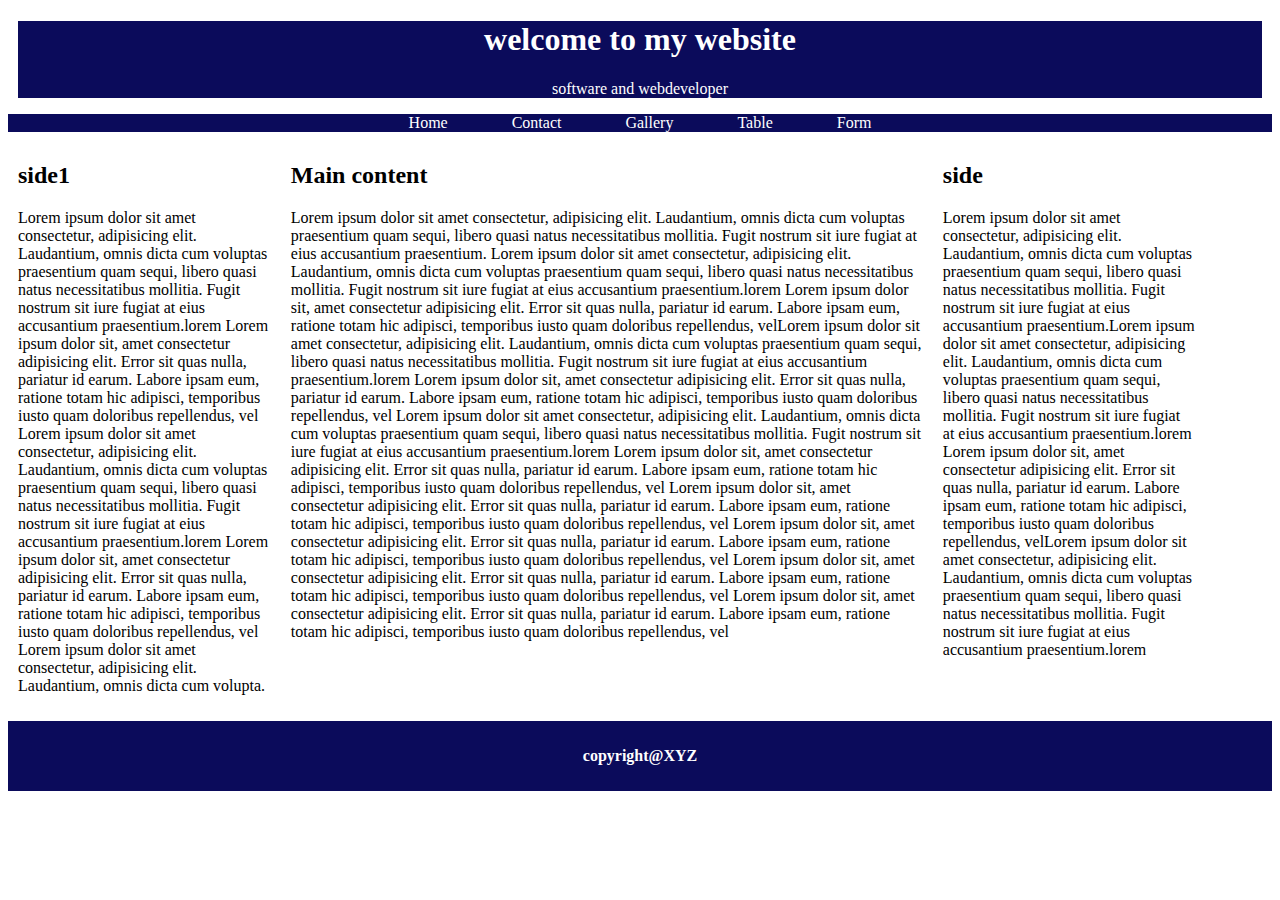
<file: index.html>
<!DOCTYPE html>
<html>
<head>

    <title>practise</title>
    <link rel="stylesheet" href="style.css">

</head>
<body>
    <header>
   <h1>welcome to my website</h1> 
   <p>software and webdeveloper</p>
   </header>
   <nav>
    <a href="index.html">Home</a>
    <a href="contact.html">Contact</a>
    <a href="gallery.html">Gallery</a>
    <a href="table.html">Table</a>
    <a href="forms.html">Form</a>
   </nav>
   <section>
    <div class="row">
        <div class="column side">
        <h2>side1</h2>
        <p>Lorem ipsum dolor sit amet consectetur, adipisicing elit. Laudantium, omnis dicta cum voluptas praesentium quam sequi, libero quasi natus necessitatibus mollitia. Fugit nostrum sit iure fugiat at eius accusantium praesentium.lorem
            Lorem ipsum dolor sit, amet consectetur adipisicing elit. Error sit quas nulla, pariatur id earum. Labore ipsam eum, ratione totam hic adipisci, temporibus iusto quam doloribus repellendus, vel Lorem ipsum dolor sit amet consectetur, adipisicing elit. Laudantium, omnis dicta cum voluptas praesentium quam sequi, libero quasi natus necessitatibus mollitia. Fugit nostrum sit iure fugiat at eius accusantium praesentium.lorem
            Lorem ipsum dolor sit, amet consectetur adipisicing elit. Error sit quas nulla, pariatur id earum. Labore ipsam eum, ratione totam hic adipisci, temporibus iusto quam doloribus repellendus, vel Lorem ipsum dolor sit amet consectetur, adipisicing elit. Laudantium, omnis dicta cum volupta. 
        </p>
        </div>
        <div class="column middle">
            <h2>Main content</h2>
        <p>Lorem ipsum dolor sit amet consectetur, adipisicing elit. Laudantium, omnis dicta cum voluptas praesentium quam sequi, libero quasi natus necessitatibus mollitia. Fugit nostrum sit iure fugiat at eius accusantium praesentium.
            Lorem ipsum dolor sit amet consectetur, adipisicing elit. Laudantium, omnis dicta cum voluptas praesentium quam sequi, libero quasi natus necessitatibus mollitia. Fugit nostrum sit iure fugiat at eius accusantium praesentium.lorem
            Lorem ipsum dolor sit, amet consectetur adipisicing elit. Error sit quas nulla, pariatur id earum. Labore ipsam eum, ratione totam hic adipisci, temporibus iusto quam doloribus repellendus, velLorem ipsum dolor sit amet consectetur, adipisicing elit. Laudantium, omnis dicta cum voluptas praesentium quam sequi, libero quasi natus necessitatibus mollitia. Fugit nostrum sit iure fugiat at eius accusantium praesentium.lorem
            Lorem ipsum dolor sit, amet consectetur adipisicing elit. Error sit quas nulla, pariatur id earum. Labore ipsam eum, ratione totam hic adipisci, temporibus iusto quam doloribus repellendus, vel Lorem ipsum dolor sit amet consectetur, adipisicing elit. Laudantium, omnis dicta cum voluptas praesentium quam sequi, libero quasi natus necessitatibus mollitia. Fugit nostrum sit iure fugiat at eius accusantium praesentium.lorem
            Lorem ipsum dolor sit, amet consectetur adipisicing elit. Error sit quas nulla, pariatur id earum. Labore ipsam eum, ratione totam hic adipisci, temporibus iusto quam doloribus repellendus, vel  Lorem ipsum dolor sit, amet consectetur adipisicing elit. Error sit quas nulla, pariatur id earum. Labore ipsam eum, ratione totam hic adipisci, temporibus iusto quam doloribus repellendus, vel  Lorem ipsum dolor sit, amet consectetur adipisicing elit. Error sit quas nulla, pariatur id earum. Labore ipsam eum, ratione totam hic adipisci, temporibus iusto quam doloribus repellendus, vel  Lorem ipsum dolor sit, amet consectetur adipisicing elit. Error sit quas nulla, pariatur id earum. Labore ipsam eum, ratione totam hic adipisci, temporibus iusto quam doloribus repellendus, vel  Lorem ipsum dolor sit, amet consectetur adipisicing elit. Error sit quas nulla, pariatur id earum. Labore ipsam eum, ratione totam hic adipisci, temporibus iusto quam doloribus repellendus, vel  
        </p>

        </div>
        <div class="column side">
            <h2>side</h2>
            <p>Lorem ipsum dolor sit amet consectetur, adipisicing elit. Laudantium, omnis dicta cum voluptas praesentium quam sequi, libero quasi natus necessitatibus mollitia. Fugit nostrum sit iure fugiat at eius accusantium praesentium.Lorem ipsum dolor sit amet consectetur, adipisicing elit. Laudantium, omnis dicta cum voluptas praesentium quam sequi, libero quasi natus necessitatibus mollitia. Fugit nostrum sit iure fugiat at eius accusantium praesentium.lorem
                Lorem ipsum dolor sit, amet consectetur adipisicing elit. Error sit quas nulla, pariatur id earum. Labore ipsam eum, ratione totam hic adipisci, temporibus iusto quam doloribus repellendus, velLorem ipsum dolor sit amet consectetur, adipisicing elit. Laudantium, omnis dicta cum voluptas praesentium quam sequi, libero quasi natus necessitatibus mollitia. Fugit nostrum sit iure fugiat at eius accusantium praesentium.lorem
                  </p>
            </div>
            </div>
    
   </section>
   <footer>
    <h4>copyright@XYZ</h4>
   </footer>


    
</body>
</html>
</file>
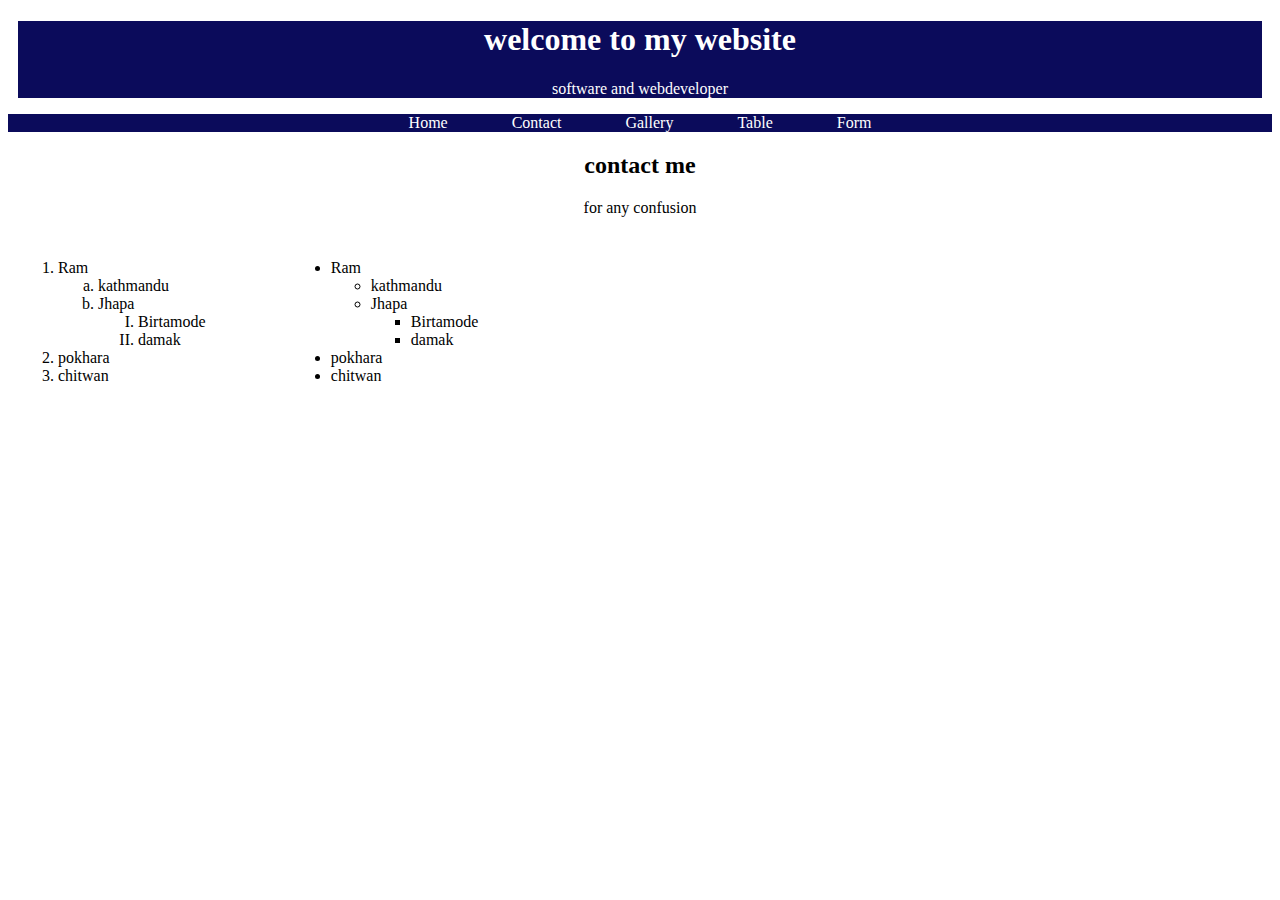
<file: contact.html>
<!DOCTYPE html>
<html>
<head>

    <title>practise</title>
    <link rel="stylesheet" href="style.css">

</head>
<body>
    <header>
   <h1>welcome to my website</h1> 
   <p>software and webdeveloper</p>
   </header>
   <nav>
    <a href="index.html">Home</a>
    <a href="contact.html">Contact</a>
    <a href="gallery.html">Gallery</a>
    <a href="table.html">Table</a>
    <a href="forms.html">Form</a>
   </nav>
   <div class="container">
    <h2>contact me</h2>
    <p>for any confusion</p>

   </div>
   <section>
    <div class="row">
        <div class="column side" style="width: 50;">
   <ol>
    <li>Ram
        <ol type="a">
            <li>kathmandu</li>
            <li>Jhapa
                <ol type="I">
                    <li>Birtamode</li>
                    <li>damak</li>
                </ol>
            </li>
        </ol>
    </li>
    <li>pokhara</li>
    <li>chitwan</li>

   </ol>
   </div>

   
   
   
    <div class="column middle" style="width: 50;">
   <ul>
    <li>Ram
        <ul type="circle">
            <li>kathmandu</li>
            <li>Jhapa
                <ul type="rectangle">
                    <li>Birtamode</li>
                    <li>damak</li>
                </ul>
            </li>
        </ul>
    </li>
    <li>pokhara</li>
    <li>chitwan</li>

   </ul>
   </div>
   </div>
   
   </section>

   
 


    
</body>
</html>
</file>
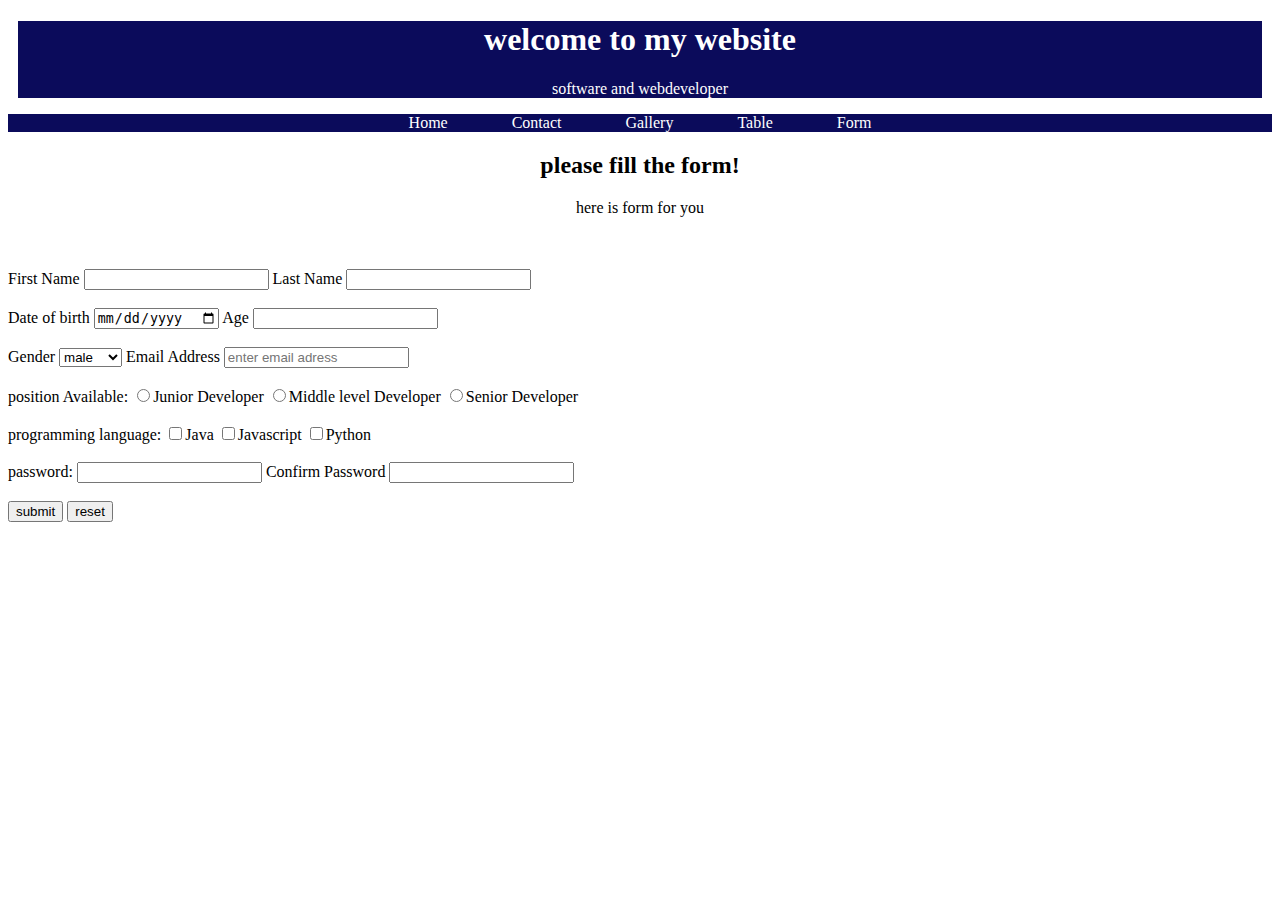
<file: forms.html>
<!DOCTYPE html>
<html lang="en">
<head>
    <meta charset="UTF-8">
    <meta name="viewport" content="width=device-width, initial-scale=1.0">
    <title>forms</title>
    <link rel="stylesheet" type="text/css" href="style.css">
</head>
<body>
    <header>
        <h1>welcome to my website</h1> 
        <p>software and webdeveloper</p>
        </header>
        <nav>
         <a href="index.html">Home</a>
         <a href="contact.html">Contact</a>
         <a href="gallery.html">Gallery</a>
         <a href="table.html">Table</a>
         <a href="forms.html">Form</a>
        </nav>
        <div class="container">
            <h2>please fill the form!</h2>
            <p>here is form for you</p>
        
           </div>
           
        <!-- <form action="index.php">
             action="index.php"  this is written to link in php -->
            
            <!-- <label>First name:</label>
            <input type="text" name="first name" id="first name">
            <label>Last name:</label>
            <input type="text" name="Last name" id="last name">
            <br/>
            <label>choose your country</label>
            <select>
                <option>nepal</option>
                <option>india </option>
                <option>china</option>
        
            </select>
            <br/>
            <input type="submit" value="submit">
            
        
           </form> --> 
           
           <!-- this is accoding to tutorial-->
           <!-- <form action="index.php">
            
            <label for="first name">First name:</label>
            <input type="text" name="first name" id="first name">
            <label for="last name">Last name:</label>
            <input type="text" name="Last name" id="last name">
            <br/>
            <label for="c0untry">choose your country</label>
            <select>
                <option>nepal</option>
                <option>india </option>
                <option>china</option>
        
            </select>
            <br/>
            <label for="subject">subject:</label>
            <textarea id="subject"></textarea>
        
            <input type="submit" value="send messege">
            
        
           </form> -->
        
        
        <!--    
           <footer>
            <h4>copyright@XYZ</h4>
           </footer> -->
           <br/>
           <br/>
           <form action="index.php">
            <label for="fname">First Name</label>
            <input type="text" name="fname" id="fname">
            <label for="lname">Last Name</label>
            <input type="text" name="lname" id="lname">
            <br/>
            <br/>
            <label for="D.O.B">Date of birth</label>
            <input type="date" name="D.O.B" id="D.O.B">
            <label for="age">Age</label>
            <input type="number" name="age" id="age">
            <br/>
            <br/>
            <label>Gender</label>
            <select>
                <option>male</option>
                <option>female</option>
                <option>none</option>
            </select>
            <label for="email">Email Address</label>
            <input type="email" name="email" id="email" placeholder="enter email adress">
            <br/>
            <br/>
            <label>position Available:</label>
            <input type="radio" name="Developer" id="Developer">Junior Developer
            <input type="radio" name="  Developer" id=" Developer">Middle level Developer
            <input type="radio" name=" Developer" id="Developer">Senior Developer
            <br/>
            <br/>
            <label>programming language:</label>
            <input type="checkbox" name="java" id="java">Java
            <input type="checkbox" name="j.s" id="j.s">Javascript
            <input type="checkbox" name="p" id="p">Python
            <br/>
            <br/>
            <label for="psd">password:</label>
            <input type="password" name="psd" id="psd">
            <label for="cpsd">Confirm Password</label>
            <input type="password" name="cpsd" id="cpsd">
            <br/>
            <br/>
            <input type="submit" value="submit">
            <input type="reset" value="reset">
           </form>
        
</body>
</html>
</file>
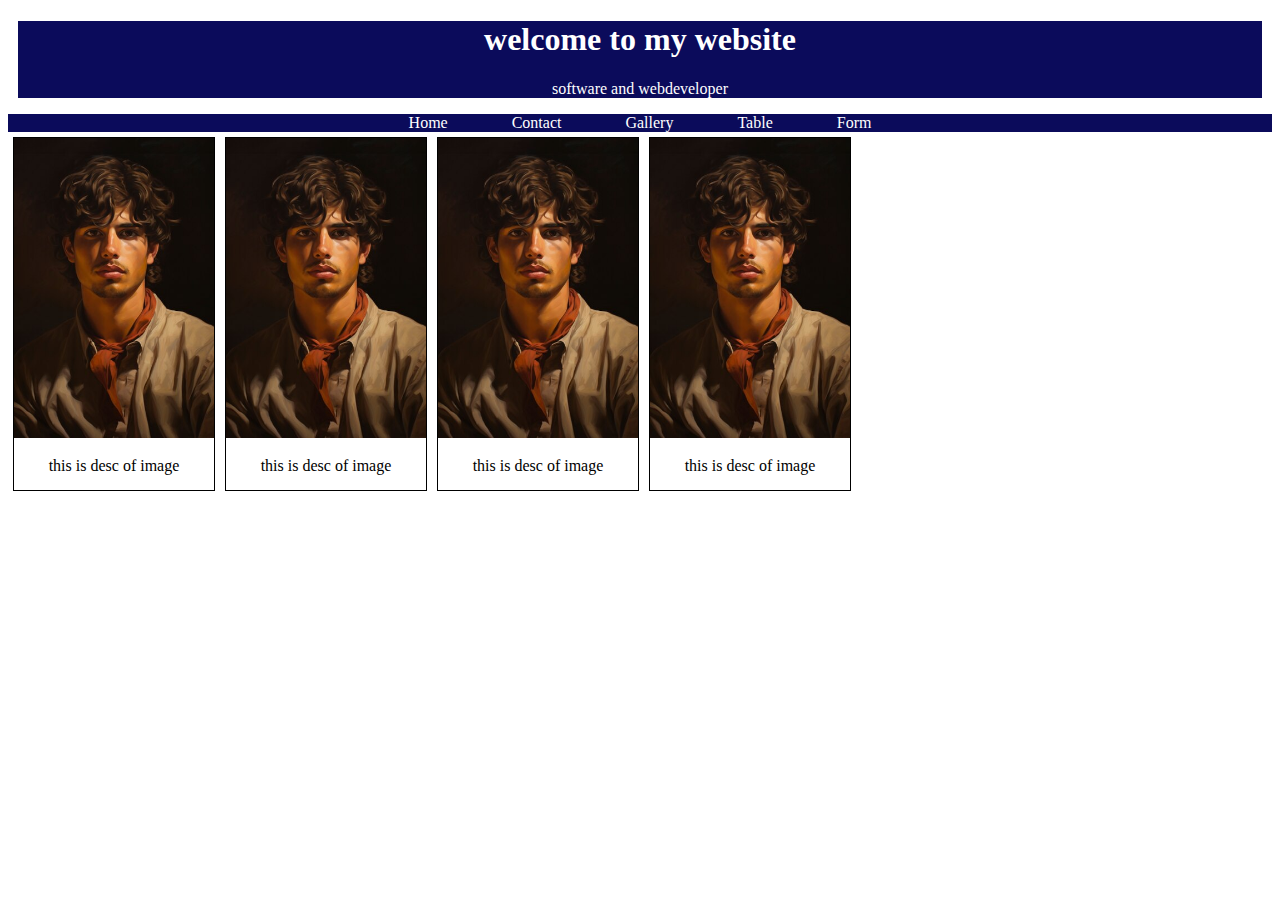
<file: gallery.html>
<!DOCTYPE html>
<html>
<head>

    <title>practise</title>
    <link rel="stylesheet" href="style.css">

</head>
<body>
    <header>
   <h1>welcome to my website</h1> 
   <p>software and webdeveloper</p>
   </header>
   <nav>
    <a href="index.html">Home</a>
    <a href="contact.html">Contact</a>
    <a href="gallery.html">Gallery</a>
    <a href="table.html">Table</a>
    <a href="forms.html">Form</a>
   </nav>
   <div class="gallery">
    <a href="photo.jpg" target="_blank">
        <!-- here target="blank" is use for opening in another tab -->
        <img src="photo.jpg" alt="Abc" width="300px" height="300px">
    </a>
    <div class="desc">this is desc of image</div>
   </div>
   <div class="gallery">
    <a href="photo.jpg" target="_blank">
        <img src="photo.jpg" alt="Abc" width="300px" height="300px">
    </a>
    <div class="desc">this is desc of image</div>
   </div>
   <div class="gallery">
    <a href="photo.jpg" target="_blank">
        <img src="photo.jpg" alt="Abc" width="300px" height="300px">
    </a>
    <div class="desc">this is desc of image</div>
   </div>
   <div class="gallery">
    <a href="photo.jpg" target="_blank">
        <img src="photo.jpg" alt="Abc" width="300px" height="300px">
    </a>
    <div class="desc">this is desc of image</div>
   </div>
   
   <!-- <footer>
    <h4>copyright@XYZ</h4>
   </footer> -->


    
</body>
</html>
</file>
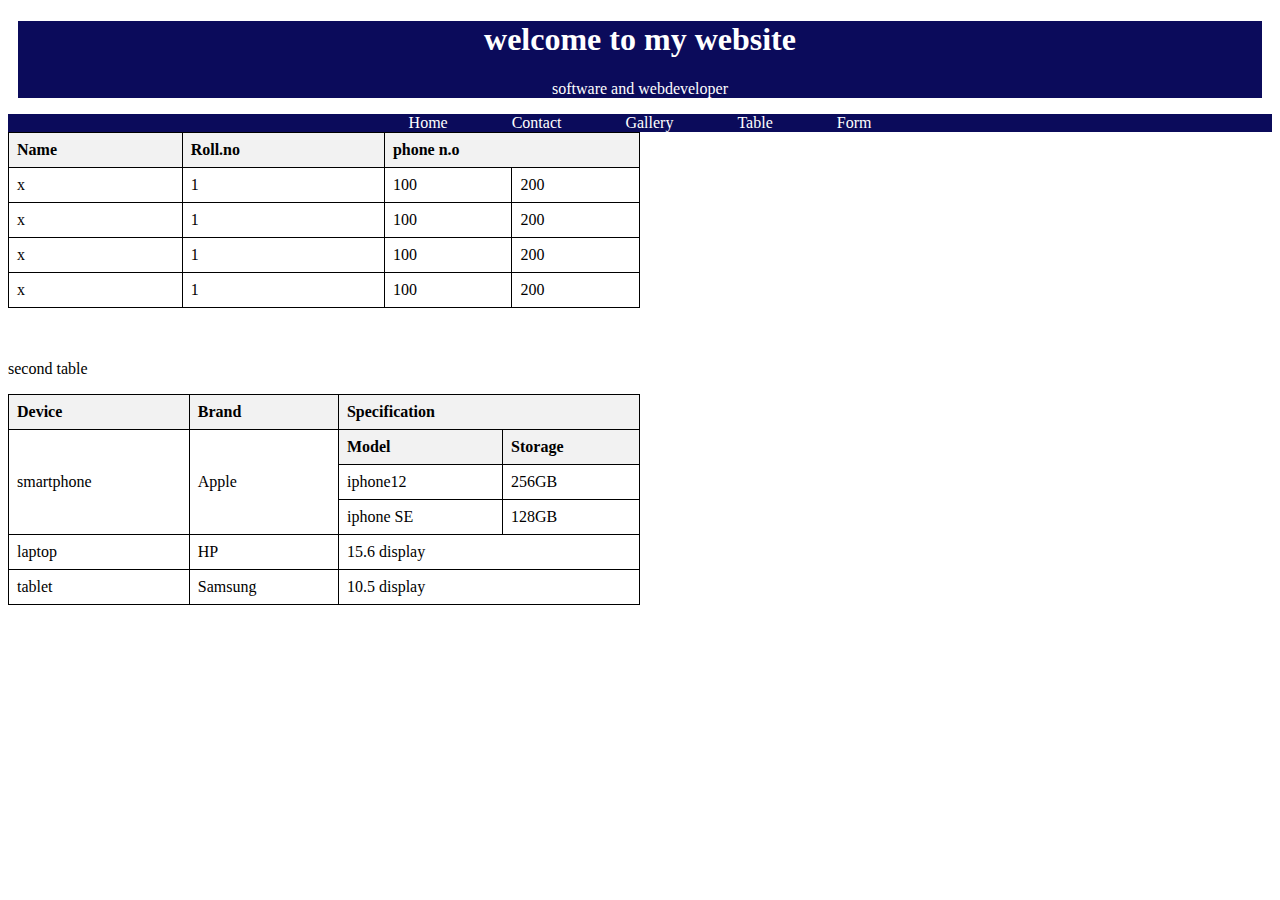
<file: table.html>
<!DOCTYPE html>
<html lang="en">
<head>
    <meta charset="UTF-8">
    <meta name="viewport" content="width=device-width, initial-scale=1.0">
    <title>table</title>
    <link rel="stylesheet" type="text/css" href="style.css">
</head>
<body>
    <header>
        <h1>welcome to my website</h1> 
        <p>software and webdeveloper</p>
        </header>
        <nav>
         <a href="index.html">Home</a>
         <a href="contact.html">Contact</a>
         <a href="gallery.html">Gallery</a>
         <a href="table.html">Table</a>
         <a href="forms.html">Form</a>
        </nav>
    <table>
        <tr>
            <th>Name</th>
            <th>Roll.no</th>
            <th colspan="2">phone n.o</th>
        </tr>
        <tr>
            <td>x</td>
            <td>1</td>
            <td>100</td>
            <td>200</td>
        </tr>
        <tr>
            <td>x</td>
            <td>1</td>
            <td>100</td>
            <td>200</td>
        </tr>
        <tr>
            <td>x</td>
            <td>1</td>
            <td>100</td>
            <td>200</td>
        </tr>
        <tr>
            <td>x</td>
            <td>1</td>
            <td>100</td>
            <td>200</td>
        </tr>

    </table>
    
    <br/>
    <br/>
    <p>second table</p>
    <table>
        <tr>
            <th>Device</th>
            <th>Brand</th>
            <th colspan="2">Specification</th>
        </tr>
        <tr>
            <td rowspan="3">smartphone</td>
            <td rowspan="3">Apple</td>
            <th>Model</th>
            <th>Storage</th>
        </tr>
        <tr>
            
            <td>iphone12</td>
            <td>256GB</td>
        </tr>
        <tr>
           
            <td>iphone SE</td>
            <td>128GB</td>
        </tr>
        <tr>
            <td>laptop</td>
            <td>HP</td>
            <td colspan="2">15.6 display</td>
        </tr>
        <tr>
            <td>tablet</td>
            <td>Samsung</td>
            <td colspan="2">10.5 display</td>
        </tr>
    </table>
    
   
    

    
</body>
</html>
</file>
<file: style.css>
header{
    background-color:rgb(11, 11, 91);
    text-align: center;
    color:white;
    padding:15 px 30px;
    margin:10px;
    font-family:"comic sans ms"
}
nav{
     overflow:hidden;
    background-color: rgb(11, 11, 91);
    text-align: center;
}
nav a{
    
    color:white;
    padding:15px 30px;
    text-decoration: none;
}
nav a:hover{
    background-color: blue;

}
.column{
    float:left;
    padding:10px;
}
.column.side{
    width:20%;
}
.column.middle{
    width:50%;
}
.gallery{
    margin:5px;
    border: 1px solid black;
    float:left;
    width:200px;
}
.gallery img{
    width:100%;
    height:auto;
}
.gallery:hover{
    border:5px solid black;
}
.desc{
    padding:15px;
    text-align:center;
}
.container{
    text-align: center;
}

table {
    width: 50%;
    border-collapse: collapse;
}
th, td {
    border: 1px solid black;
    padding: 8px;
    text-align: left;
}
th {
    background-color: #f2f2f2;
}
@media screen and (max-width:631px){
    .column.side, .column.middle{
        width:100%;
    }
    p{
        text-align:justify;
    }
    input[type=text], select{
        width:100%;
        padding:15px;
        border:1px solid black;



    }
    input[type=submit]{
        background-color: green;
        color:white;
        padding:15px,30px;
    }
   

      
    
}
footer{
    clear:both;
    background-color:rgb(11, 11,91 );
    text-align: center;
    color:white;
    padding:5px;

}
</file>
